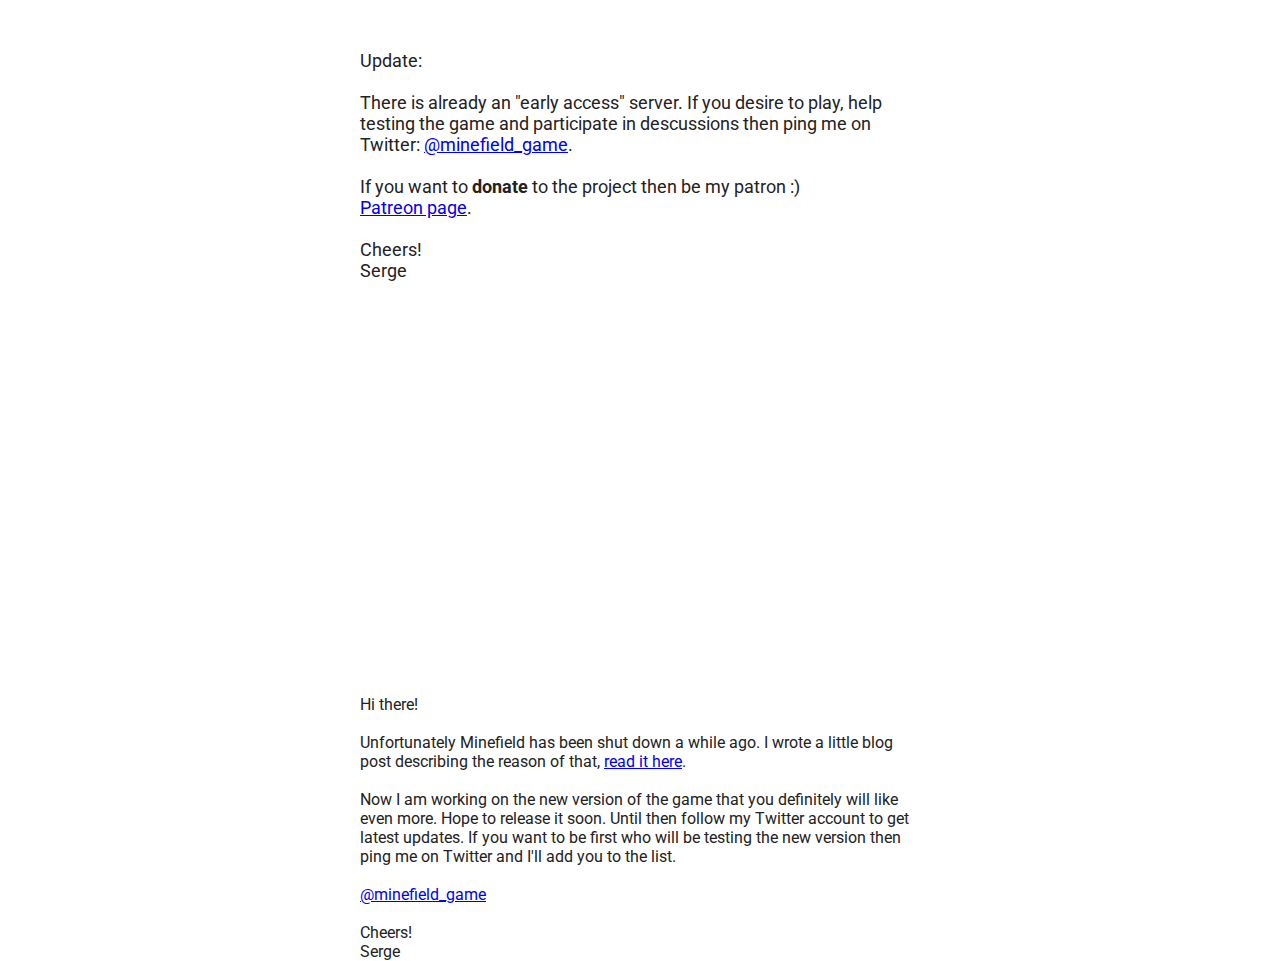
<file: index.html>
<!DOCTYPE HTML>
<html>
<head>
  <meta charset="utf8"/>
  <title>Minefield</title>
  <link rel="stylesheet" href="http://fonts.googleapis.com/css?family=Roboto:300,400"/>
  <link rel="stylesheet" href="styles.css">
</head>
<body>
  <div style="max-width:560px;margin: 50px auto;">
    <span style="font-size: 18px">
      Update:
      <br/>
      <br/>
      There is already an "early access" server. If you desire to play,
      help testing the game and participate in descussions then ping me
      on Twitter: <a href="https://twitter.com/minefield_game">@minefield_game</a>.
      <br/>
      <br/>
      If you want to <b>donate</b> to the project then be my patron :)<br/>
      <a href="https://www.patreon.com/minefield">Patreon page</a>.
      <br/>
      <br/>
      Cheers!<br/>
      Serge
    </span>

    <br/>
    <br/>
    <br/>

    <iframe width="560" height="315" src="https://www.youtube.com/embed/nX_AfWv9p3E" frameborder="0" allowfullscreen></iframe>

    <br/>
    <br/>
    <br/>
    <br/>

    Hi there!

    <br/>
    <br/>

    Unfortunately Minefield has been shut down a while ago.
    I wrote a little blog post describing the reason of that,
    <a href="https://medium.com/@borbit/minefield-is-down-92cead35fd12">read it here</a>.

    <br/>
    <br/>

    Now I am working on the new version of the game that you
    definitely will like even more. Hope to release it soon.
    Until then follow my Twitter account to get latest updates.
    If you want to be first who will be testing the new version
    then ping me on Twitter and I'll add you to the list.

    <br/>
    <br/>

    <a href="https://twitter.com/minefield_game">@minefield_game</a>

    <br/>
    <br/>

    Cheers!<br/>
    Serge
  </div>

  <script>
    (function(i,s,o,g,r,a,m){i['GoogleAnalyticsObject']=r;i[r]=i[r]||function(){
    (i[r].q=i[r].q||[]).push(arguments)},i[r].l=1*new Date();a=s.createElement(o),
    m=s.getElementsByTagName(o)[0];a.async=1;a.src=g;m.parentNode.insertBefore(a,m)
    })(window,document,'script','//www.google-analytics.com/analytics.js','ga');
    ga('create', 'UA-47896560-1', 'borbit.github.io');
    ga('send', 'pageview');
  </script>
</body>
</html>
</file>
<file: styles.css>
html, body {
  height: 100%;
}

body {
  margin: 10px;
  font-family: 'Roboto';
  font-size: 16px;
  color: #222;
}
</file>
